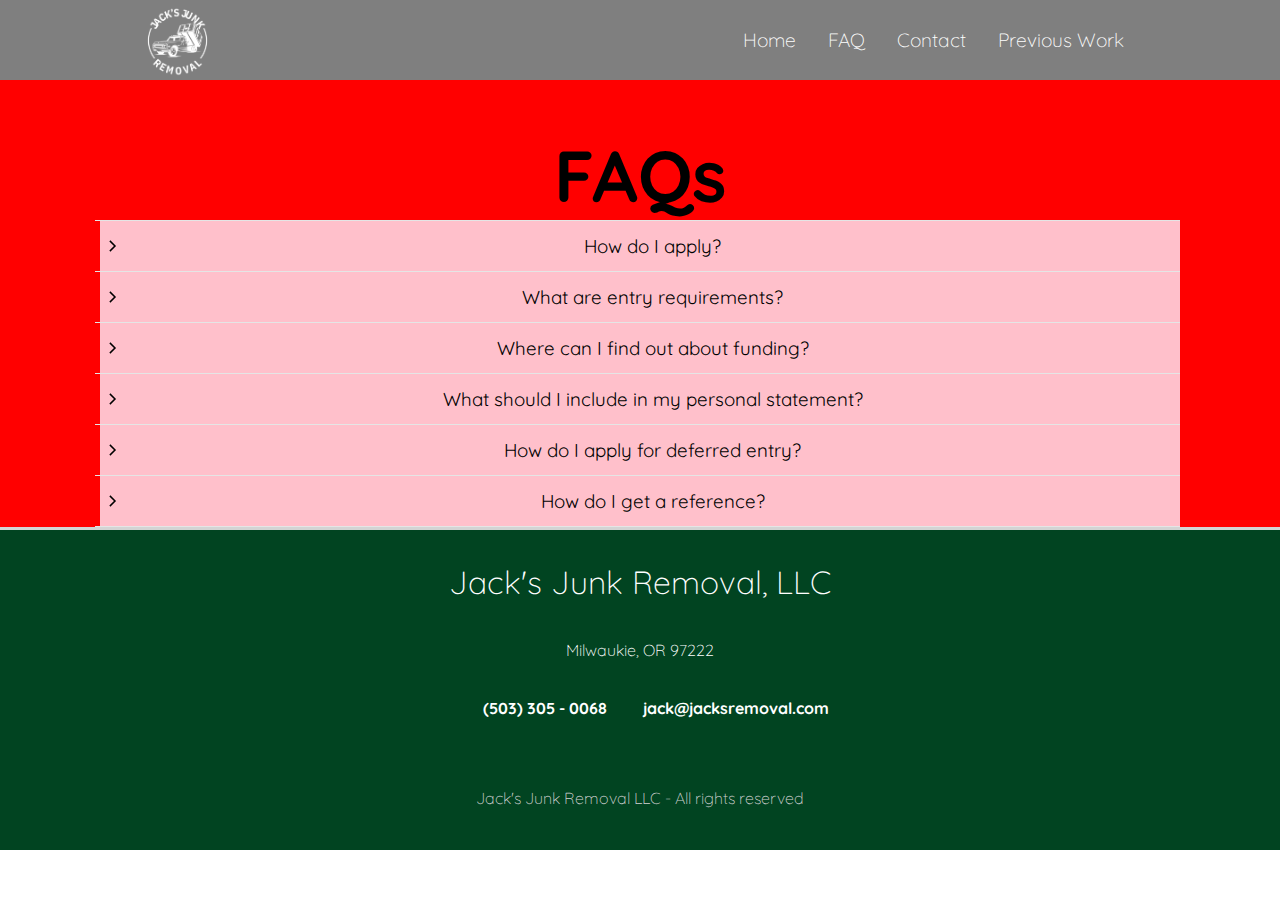
<file: JacksWebsite/FAQ.html>
<!DOCTYPE html>
<html lang="en">
  <head>
    <meta charset="UTF-8" />
    <meta http-equiv="X-UA-Compatible" content="IE=edge" />
    <meta name="viewport" content="width=s, initial-scale=1.0" />
    <title>Frequently Asked Questions</title>
    <link rel="stylesheet" href="CSS/styles.css" />
    <link
      href="https://fonts.googleapis.com/css?family=Quicksand"
      rel="stylesheet"
    />
  </head>
  <body>
    <nav class="navbar">
      <div class="navbar-container">
        <a href="/" id="navbar-logo">
          <img src="images/JackLogoWhite.png" alt="Logo image" />
        </a>
        <ul class="navbar-menu">
          <li class="navbar-item">
            <a href="/" class="navbar-links"> Home </a>
          </li>
          <li class="navbar-item">
            <a href="/FAQ.html" class="navbar-links"> FAQ </a>
          </li>
          <li class="navbar-item">
            <a href="/contact.html" class="navbar-links">Contact</a>
          </li>
          <li>
            <a href="previous.html" class="navbar-links">Previous Work</a>
          </li>
        </ul>
      </div>
      <div class="navbar-toggle" id="mobile-menu">
        <span class="bar"></span>
        <span class="bar"></span>
        <span class="bar"></span>
      </div>
    </nav>
    <!-- FAQ Section -->
    <div class="faq-main">
      <div class="faq-header">
        <h1>FAQs</h1>
      </div>
      <div class="faq-container">
        <ul>
          <li>
            <div>
              <svg xmlns="http://www.w3.org/2000/svg" height="24" width="24">
                <path
                  d="M9.4 17.65 8.35 16.6l4.6-4.6-4.6-4.6L9.4 6.35 15.05 12Z"
                />
              </svg>
              <h3>How do I apply?</h3>
            </div>
            <div>
              <span>
                You need to register with us and complete the relevant
                application theres quite a lot to fill in but you dont have to
                do it all at once. We have got lots of information on filling in
                your application. You need to register with us and complete the
                relevant application theres quite a lot to fill in but you dont
                have to do it all at once. We have got lots of information on
                filling in your application.
              </span>
            </div>
          </li>
          <li>
            <div>
              <svg xmlns="http://www.w3.org/2000/svg" height="24" width="24">
                <path
                  d="M9.4 17.65 8.35 16.6l4.6-4.6-4.6-4.6L9.4 6.35 15.05 12Z"
                />
              </svg>
              <h3>What are entry requirements?</h3>
            </div>
            <div>
              <span>
                Entry requirements vary between universities and colleges – a
                full list of universities and colleges and their minimum entry
                criteria can be found in our search tool. If you are unsure you
                meet a university/college's criteria, it is best to contact
                their admissions team for further guidance.
              </span>
            </div>
          </li>
          <li>
            <div>
              <svg xmlns="http://www.w3.org/2000/svg" height="24" width="24">
                <path
                  d="M9.4 17.65 8.35 16.6l4.6-4.6-4.6-4.6L9.4 6.35 15.05 12Z"
                />
              </svg>
              <h3>Where can I find out about funding?</h3>
            </div>
            <div>
              <span>
                We don’t arrange student finance, but you can choose to allow us
                to share some of the details from your application with your
                regional funding organisation. Further advice on funding
                available for UK undergraduates and information on how to apply
                for this can be found on the undergraduate student finance
                section of our website.
              </span>
            </div>
          </li>
          <li>
            <div>
              <svg xmlns="http://www.w3.org/2000/svg" height="24" width="24">
                <path
                  d="M9.4 17.65 8.35 16.6l4.6-4.6-4.6-4.6L9.4 6.35 15.05 12Z"
                />
              </svg>
              <h3>What should I include in my personal statement?</h3>
            </div>
            <div>
              <span>
                You can read comprehensive advice and watch a video on writing a
                personal statement. We have also created a blog post with input
                from universities which you may find useful.
              </span>
            </div>
          </li>
          <li>
            <div>
              <svg xmlns="http://www.w3.org/2000/svg" height="24" width="24">
                <path
                  d="M9.4 17.65 8.35 16.6l4.6-4.6-4.6-4.6L9.4 6.35 15.05 12Z"
                />
              </svg>
              <h3>How do I apply for deferred entry?</h3>
            </div>
            <div>
              <span>
                You can select a ‘deferred’ start date for your chosen course
                when you apply, but it’s important to contact the uni or college
                before submitting your application to make sure they are happy
                to accept a deferred application.
              </span>
            </div>
          </li>
          <li>
            <div>
              <svg xmlns="http://www.w3.org/2000/svg" height="24" width="24">
                <path
                  d="M9.4 17.65 8.35 16.6l4.6-4.6-4.6-4.6L9.4 6.35 15.05 12Z"
                />
              </svg>
              <h3>How do I get a reference?</h3>
            </div>
            <div>
              <span>
                The reference process will vary depending on how you choose to
                apply; you can either register and apply through a school,
                college or centre that is registered with UCAS, or apply as an
                individual.
              </span>
            </div>
          </li>
        </ul>
      </div>
    </div>

    <!--Footer Section-->

    <!--Footer Section-->
    <div class="footer">
      <div class="footer-grid-container">
        <div class="footer-grid">
          <div class="footer-name">
            <h4>Jack's Junk Removal, LLC</h4>
          </div>
          <div class="footer-zip">
            <h4>Milwaukie, OR 97222</h4>
          </div>
          <div class="footer-contact1">
            <a href="tel:5033050068">(503) 305 - 0068</a>
          </div>
          <div class="footer-contact2">
            <a href="mailto:Jack@Jacksremoval.com">jack@jacksremoval.com</a>
          </div>
          <div class="footer-rights">
            <h4>Jack's Junk Removal LLC - All rights reserved</h4>
          </div>
        </div>
      </div>
    </div>
    <script src="app.js"></script>
  </body>
</html>
</file>
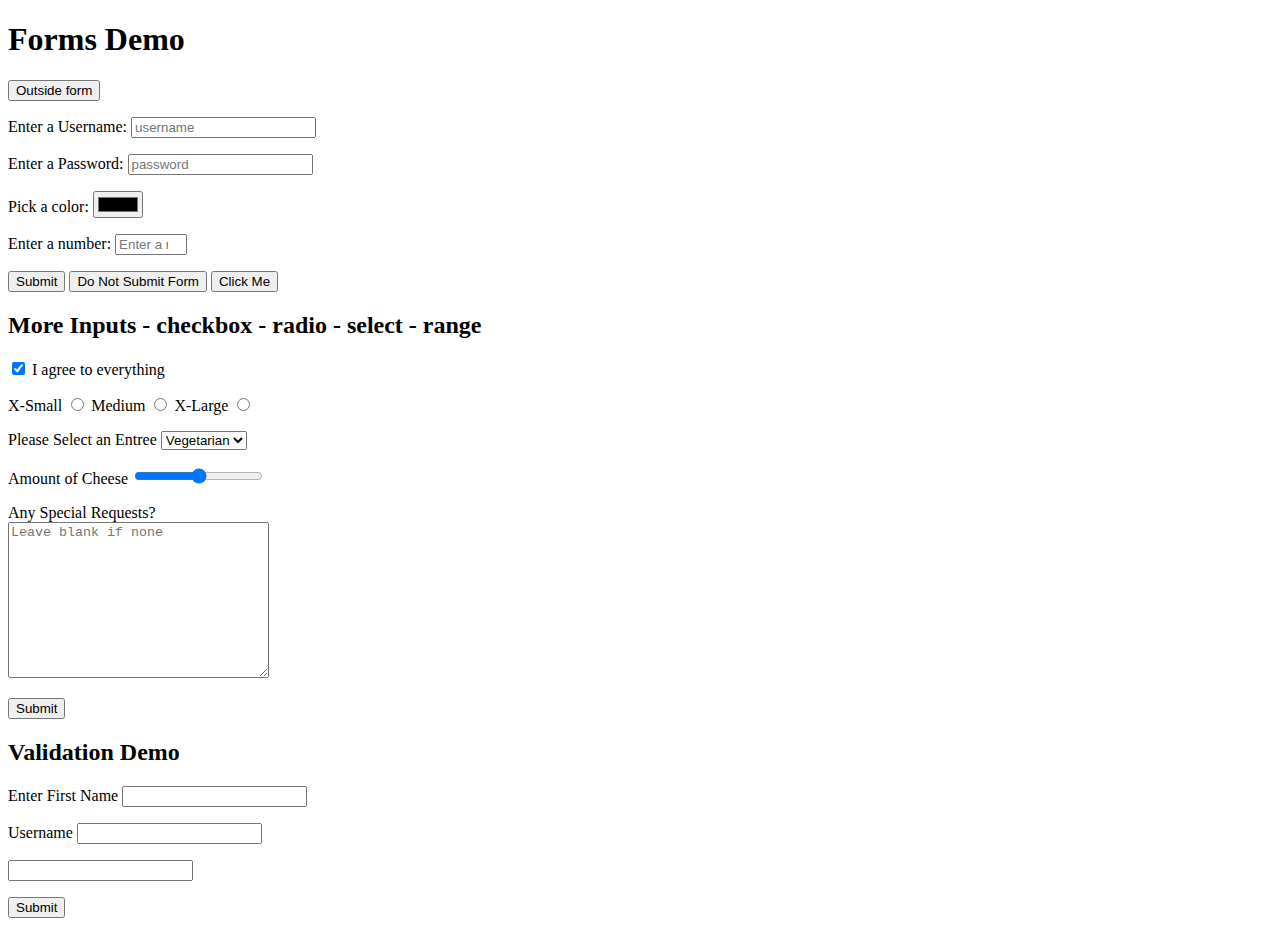
<file: JacksWebsite/forms.html>
<!DOCTYPE html>
<html lang="en">
  <head>
    <meta charset="UTF-8" />
    <meta http-equiv="X-UA-Compatible" content="IE=edge" />
    <meta name="viewport" content="width=device-width, initial-scale=1.0" />
    <title>Forms Demo</title>
  </head>
  <body>
    <h1>Forms Demo</h1>

    <button>Outside form</button>

    <form action="/tacos">
      <p>
        <label for="username">Enter a Username:</label>
        <input
          id="username"
          type="text"
          placeholder="username"
          name="username"
        />
      </p>
      <p>
        <label for="password">Enter a Password:</label>
        <input
          id="password"
          type="password"
          placeholder="password"
          name="password"
        />
      </p>
      <p>
        <label for="color">Pick a color:</label>
        <input id="color" type="color" name="color" />
      </p>
      <p>
        <label for="number">Enter a number:</label>
        <input
          id="number"
          type="number"
          placeholder="Enter a number"
          name="number"
          min="1"
          max="1000"
          step="2"
        />
      </p>
      <button>Submit</button>
      <button type="button">Do Not Submit Form</button>
      <input type="submit" value="Click Me" />
    </form>

    <h2>More Inputs - checkbox - radio - select - range</h2>
    <form action="/birds">
      <input type="checkbox" name="agree_tos" id="agree" checked />
      <label for="agree">I agree to everything</label>
      <p>
        <label for="XS">X-Small</label>
        <input type="radio" name="Size" id="XS" value="XS" />
        <label for="M">Medium</label>
        <input type="radio" name="Size" id="M" value="M" />
        <label for="XL">X-Large</label>
        <input type="radio" name="Size" id="XL" value="XL" />
      </p>
      <p>
        <label for="meal">Please Select an Entree</label>
        <select name="meal" id="meal">
          <option value="fish">Fish</option>
          <option value="veg" selected>Vegetarian</option>
          <option value="steak">Steak</option>
        </select>
      </p>
      <p>
        <label for="cheese">Amount of Cheese</label>
        <input type="range" id="cheese" name="cheese" step="2" value="50" min="1" max="100">
      </p>

      <p>
        <label for="req">Any Special Requests?</label>
        <br>
        <textarea name="requi" id="reg" cols="30" rows="10" placeholder="Leave blank if none"></textarea>
      </p>
      <button>Submit</button>

      <h2>Validation Demo </h2>
      <form action="/dummy">
        <label for="first">Enter First Name</label>
        <input type="text" name="first" id="first" required>
        <p>
        <label for="username">Username</label>
        <input type="text" id="username" name="username" minlength="5" maxlength="20" required>
        </p>
        <p>
          <!-- <input type="email" required> -->
          <input type="url">
        </p>

        <button>Submit</button>
      </form>
  </body>
</html>
</file>
<file: JacksWebsite/CSS/styles.css>
* {
    box-sizing: border-box;
    margin: 0;
    padding: 0;
    font-family: 'Quicksand', sans-serif;
}

.navbar {
    background-color: rgba(0,0,0,.5);
    height: 80px;
    display: flex;
    justify-content: center;
    align-items: center;
    font-size: 1.2rem;
    position: sticky;
}

.navbar-container {
    display: flex;
    justify-content: space-between;
    align-items: center;
    height: 100%;
    width: 100%;
    max-width: 1100px;
    margin: none;
    padding: 0 50px;
}

#navbar-logo img {
    height: 75px;
    width: 75px;
    cursor: pointer;

}

.navbar-menu {
    display: flex;
    align-items: center;
    list-style: none;
    text-align: center;
}

.navbar-item {
    height: 80px;
}

.navbar-links {
    color: white;
    display: flex;
    align-items: center;
    justify-content: center;
    text-decoration: none;
    padding: 0 1rem;
    height: 100%;
}

.navbar-links:hover {
    color: #014421;
    transition: all 0.3s ease;
}


/* Mobile Responsive*/

@media screen and (max-width: 960px) {
    .navbar-container {
        display: flex;
        justify-content: space-between;
        height: 100%;
        width: 100%;
        max-width: 1300px;
        padding: 0;
        position: absolute;
        z-index: 11;
    }

    .navbar-container h2 {
        color: white;
        align-items: center;
        justify-content: center;
        align-items: center;
        margin-right: 33%;
        margin-left: 33%;
        position: absolute;
        z-index: 11;
    }

    .navbar-menu {
        display: grid;
        grid-template-columns: auto;
        margin: 0;
        width: 100%;
        position: absolute;
        top: -1000px;
        opacity: 0;
        transition: all 0.5s ease;
        height: 50vh;
        z-index: 11;
    }

    #navbar-logo {
        margin-left: 4%;
    }

    .navbar-menu.active {
        background: black;
        top: 100%;
        opacity: 1;
        transition: all 0.5s ease;
        position: absolute;
        height: 60vh;
        font-size: 1.6rem;
        z-index: 11;
    }

    .navbar-toggle .bar {
        width: 25px;
        height: 3px;
        margin: 5px auto;
        transition: all 0.3s ease-in-out;
        background: #fff;
    }
    
    .navbar-item {
        width: 100%;
    }

    .navbar-links {
        text-align: center;
        padding: 2rem;
        width: 100%;
        display: table;
    }

    #mobile-menu {
        position: absolute;
        top: 20%;
        right: 5%;
        transform: translate(5%, 20%);
        z-index: 11;
    }
    
    .navbar-toggle .bar {
        display: block;
        cursor: pointer;
    }

    #mobile-menu.is-active .bar:nth-child(2) {
        opacity: 0;

    }

    #mobile-menu.is-active .bar:nth-child(1) {
        transform: translateY(8px) rotate(45deg);
    }

    #mobile-menu.is-active .bar:nth-child(3) {
        transform: translateY(-8px) rotate(-45deg);
    }

    #mobile-menu.is-active {
        .main-content-grid {
            background: none;
        }
    }

}



/* Hero Section */

.main {
    background: url("/images/MainImage.jpeg");
    background-position: center;
    display: grid;
    grid-template-rows: auto auto;
    height: auto;
    min-height: 800px;
    background-size: cover;
    border-bottom: solid;
    border-color: #014421;
    border-width: 5px;
}

.main-content-container {
    display: flex;
    align-items: center;
    justify-content: center;
    padding-bottom: 400px;
}

.main-content-grid {
    background: rgba(0,0,0,.5);
    display: grid;
    grid-template-rows: auto auto auto auto;
    text-align: center;
    row-gap: 20px;

}

.main-content-row1 h1 {
    color: white;
    padding-top: 20px;
    font-size: 3rem;

}

.main-content-row2 h3 {
    color: white;
    font-size: 1.5rem;
}

.main-btn {
    font-size: 1.5rem;
    background: #014421;
    padding: 12px 36px;
    margin: 1.5rem 0 ;
    border: none;
    border-radius: 8px;
    color: white;
    transition: all 0.35s;
    outline: none;
    
}
.main-btn a {
    color: white;
    text-decoration: none;
    z-index: 2;
}

.main-btn:hover {
    background: green;
    transition: .5s;
}

.main-btn:hover:after {
    width: 100%;
}

.main-content-row-img {
    background: purple;
    padding-top: 5%;
    padding-bottom: 5%;
}

.main-content-row-img img {
    width: 80%;
    max-width: 800px;
    border: solid;
    border-radius: 8px;
    border-color: #014421;
}

@media screen and (max-width: 650px) {
    .main {
        max-height: 0px;
    }
}



/* Examples Secytion */

.examples {
    display: grid;
    grid-template-rows: auto;
    text-align: center;
    justify-content: center;
    background: white;
    position: relative;
    z-index: 95;

    padding-bottom: 5%;
}

.examplesinfo {
    padding: 5%;
}

.examplesinfo h2 {
    font-size: 1.5rem;
    color: #014421;
}

.container{
    display: flex;
    align-items: center;
    justify-content: center;
    overflow: hidden;
    border: 20px solid #014421;
    border-radius: 8px;

}
.wrapper{
    width: 800px;
    max-width: 100%;
    display: flex;
    animation: slide 16s infinite;
}

@keyframes slide{
    0%{
        transform: translateX(0);
    }
    25%{
        transform: translateX(0);
    }
    30%{
        transform: translateX(-100%);
    }
    50%{
        transform: translateX(-100%);
    }
    55%{
        transform: translateX(-200%);
    }
    75%{
        transform: translateX(-200%);
    }
    80%{
        transform: translateX(-300%);
    }
    100%{
        transform: translateX(-300%);
    }
}
.wrapper img{
    width: 100%;
}

.examples button {
    color: #fff;
    border: none;
    outline: none;
    border-radius: 4px;
    background: #014421;
    top: 80%;
    left: 35%;
    right:35%;
    font-size: 4vw;
    cursor: pointer;
    position: absolute;
    z-index: 99;
    max-width: 50%;
    height: 7.5%
}

.examples a:hover {
    color: green;
    transition: all 0.5s ease;
}

.container:hover {
    transform: scale(1.005);
    transition: 0.2s ease-in;
    cursor: default;
}





/* Footer Section */

.footer {
    display: flex;
    align-items: center;
    justify-content: center;
    border-top: solid;
    border-color: lightgray;
    background-color: #014421;
}

.footer-grid-container {
    background-color: #014421;
    display: flex;
    align-items: center;
    justify-content: center;
}

.footer-grid {
    text-align: center;
    background-color: #014421;
    width: 100%;
    max-width: 800px;
    display: grid;
    grid-template-columns: repeat(2, 1fr);
    grid-template-rows: repeat(4, 1fr);
    grid-column-gap: 0px;
    grid-row-gap: 0px;

}

.footer-name {
    grid-area: 1 / 1 / 2 / 3;
}

.footer-zip {
    grid-area: 2 / 1 / 3 / 3;
}

.footer-contact1 {
    grid-area: 3 / 1 / 4 / 2
}

.footer-contact2 {
    grid-area: 3 / 2 / 4 / 3
}

.footer-rights {
    grid-area: 4 / 1 / 5 / 3;
}

.footer-grid h4, a {
    color: White;
    padding-top: .5rem;
    padding-bottom: .5rem;
    font-weight: lighter;
}

.footer-name {
    display: flex;
    align-items: center;
    justify-content: center;
}

.footer-name h4 {
    padding-top: 2rem;
    font-size: 2rem;
}

.footer-zip {
    display: flex;
    align-items: center;
    justify-content: center;
}

.footer-contact {
    display: grid;
    grid-template-rows: auto auto auto;
    align-items: center;
    justify-content: center;
}

.footer-contact h4, a {
    display: flex;
    align-items: center;
    justify-content: center;
    text-decoration: none;
}

.footer-contact1 a, .footer-contact2 a {
    font-weight: bold;
}

.footer-rights {
    display: flex;
    align-items: center;
    justify-content: center;
}

.footer-rights h4 {
    color: lightgray;
    font-weight: 100;
    padding-bottom: 2rem;
}

@media screen and (max-width: 500px) {
    .footer-grid {
        text-align: center;
        background-color: #014421;
        width: 100%;
        max-width: 800px;
        display: grid;
        grid-template-columns: 1fr;
        grid-template-rows: repeat(5, auto);
        grid-column-gap: 0px;
        grid-row-gap: 0px;
    
    }
    
    .footer-name {
        grid-area: 1 / 1 / 2 / 2;
    }
    
    .footer-zip {
        grid-area: 2 / 1 / 3 / 2;
    }
    
    .footer-contact1 {
        grid-area: 3 / 1 / 4 / 2;
    }
    
    .footer-contact2 {
        grid-area: 4 / 1 / 5 / 2;
    }
    
    .footer-rights {
        grid-area: 5 / 1 / 6 / 2;
    }

    .footer-grid div {
        padding-top: 5px;
        padding-bottom: 5px;
    }

}

/* ------------------------------------------ Contact Page ------------------------------------------ */

.main2 {
    position: relative;
    z-index: 11;
    background-color: white;
}

.maincover {
    background: white;
    background-size: cover;
    min-height: 1100px;
}

.contact-header-container {
    display: flex;
    align-items: center;
    justify-content: center;
}

.contact-header-grid {
    background: white;
    width: 92%;
    max-width: 1200px;
    display: grid;
    grid-template-rows: auto auto auto;
    text-align: center;
    padding-top: 5%;
    padding-bottom: 5%;

}

.contact-header-grid div {
    color: #014421;
}

.contact-header-grid h1 {
    font-size: 5vh;
}

.contact-header-grid h3 {
    font-size: 3vh;
}

.contact-main {
    box-sizing: border-box;
    background-size: cover;
    height:100%;
    background-color: white;
    width: 100%;
    display: flex;
    align-items: center;
    justify-content: center;
    position: relative;
    z-index: 1;
    margin-bottom: 5%;
}


form {
    padding-left: 5%;
    padding-right: 5%;
    padding-top: 50px;
    padding-bottom: 5%;
    width: 92%;
    max-width: 1200px;
    z-index: 1;
    border: solid;
    border-color: #014421;
    text-align: center;
    background-color: white;


}

.input-group {
    margin-bottom: 50px;
    position: relative;
    z-index: 1;

}

input, textarea {
    width: 100%;
    padding: 10px;
    outline: 0;
    border: 2px solid #014421;
    color: #014421;
    background: white;
    font-size: 15px;
    position: relative;
    z-index: 1;
}

label {
    height: 100%;
    position: absolute;
    left: 0;
    top: 0;
    padding: 10px;
    color: #014421;
    cursor: text;
    transition: 0.2s;
    z-index: 2;
}

.contact-main button {
    padding: 10px 0;
    color: white;
    outline: none;
    background: #014421;
    border: 2px solid #014421;
    width: 100%;
    max-width: 500px;
    cursor: pointer;
}

input:focus~label{
    top: -35px;
    font-size: 14px;

}

input:valid~label {
    top: -35px;
    font-size: 14px;
}

textarea:focus~label{
    top: -35px;
    font-size: 14px;

}

textarea:valid~label{
    top: -35px;
    font-size: 14px;

}

.names {
    display: flex;
    align-items: center;
    justify-content: space-between;
}

.names .input-group {
    flex-basis: 48%;
}

@media screen and (min-width: 975px) {


    .contact-header-grid h1 {
        font-size: 6vh;
    }

    .contact-header-grid h3 {
        font-size: 3vh;
    }
}

@media screen and (max-width: 650px) {
    label {
        font-size: 13px;
    }

}

/* -----------------------------FAQ Page ------------------------------*/


.faq-main {
    background-color: red;
    height: 100%;
    min-height: auto;
    display: grid;
    grid-template-rows: auto auto;
    text-align: center;
    align-items: center;
    justify-content: center;

}

.faq-main h1 {
    padding-top: 50px;
    font-size: 8vh;

}


.faq-container{
    background-color: pink;
    padding-left: 35px;
    max-width: 1080px;
}
.faq-container h1{
    font-weight: 500;
}
.faq-container ul{
    margin-left: -40px;
}
.faq-container ul li{
    list-style: none;
}

/* visible heading area */
.faq-container ul li div:first-child{
    border-top: 1px solid #e5e5e5;
    position: relative;
    cursor: pointer;
    user-select: none;
    transition-duration: .25s;
}

/* svg arrow and h3 heading */
.faq-container ul li svg{
    position: absolute;
    top: 0px;
    bottom: 0px;
    margin: auto;
    left: 6px;
    transition-duration: .25s;
}
.faq-container ul li h3{
    font-weight: 400;
    margin: 0px;
    padding: 13px 40px;
    padding-right: 10px;
}

/* invisible content area */
.faq-container ul li div:last-child{
    line-height: 24px;
    padding-right: 10px;
    overflow: hidden;
    /* initial height 0px */
    height: 0px;
    transition: height 0.25s ease-out;
}
.faq-container ul li div:last-child span{
    display: block;
    padding: 20px 40px;
    padding-right: 10px;
}

/* bottom border for last li */
.faq-container ul li:last-child div:last-child{
    border-bottom: 1px solid #e5e5e5;
}

/* for active */
.faq-container ul li.active div:first-child{
    background-color: #f1f1f1;
}
.faq-container ul li.active svg{
    transform: rotate(90deg);
}
</file>
